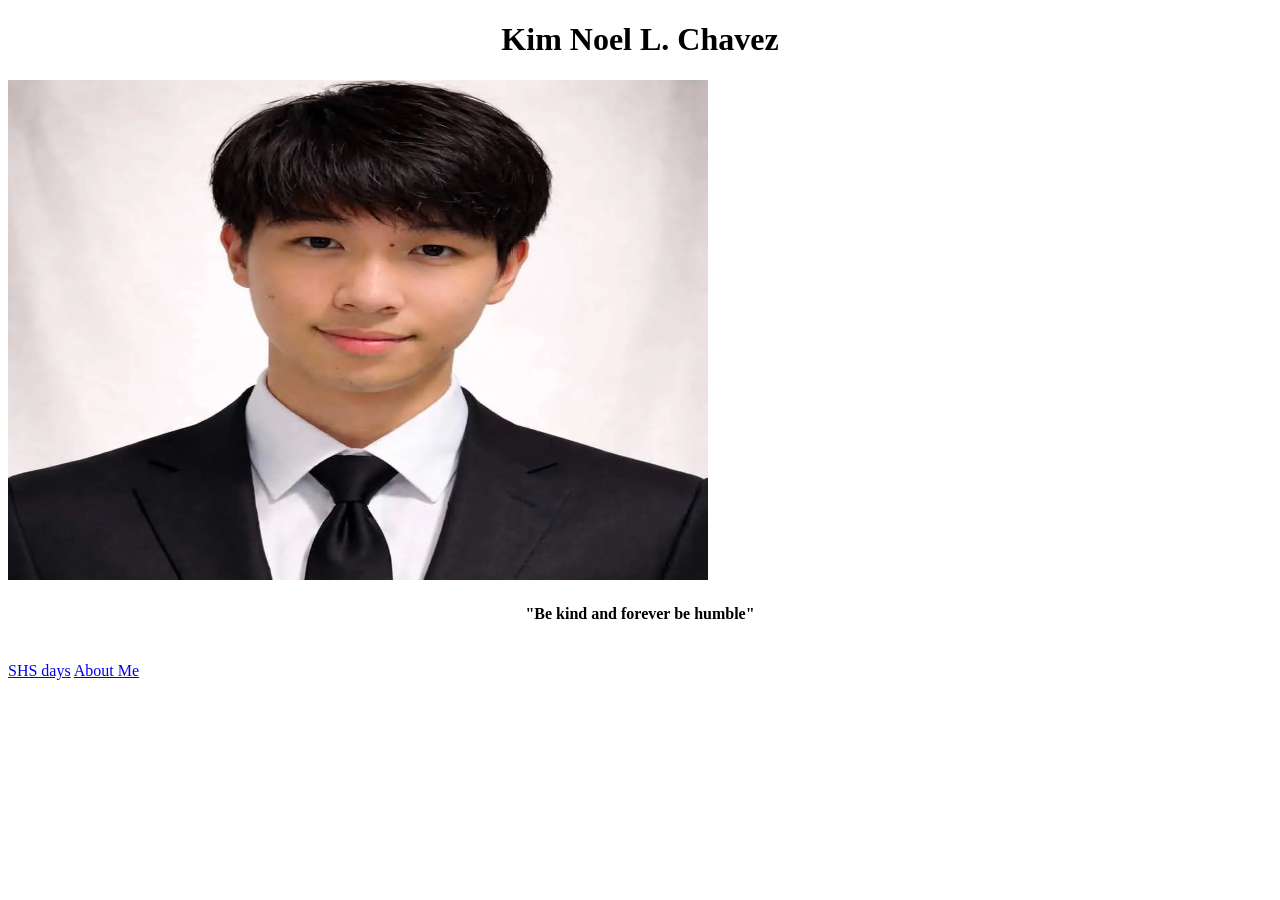
<file: index.html>
<!DOCTYPE html>
<html lang="EN">
<head>
    <title>Index</title>
    <link rel="stylesheet" type="text/css" href="KimChi.css">
</head>

<body>
    <h1>Kim Noel L. Chavez</h1>
        <img src="KimChi.webp">
     <h4>"Be kind and forever be humble"</h4>

 <br>
  <a href="KimChi.SHS Days.html">SHS days</a>
  <a href="KimChi.About Me.html">About Me</a>

</body>
</html>
</file>
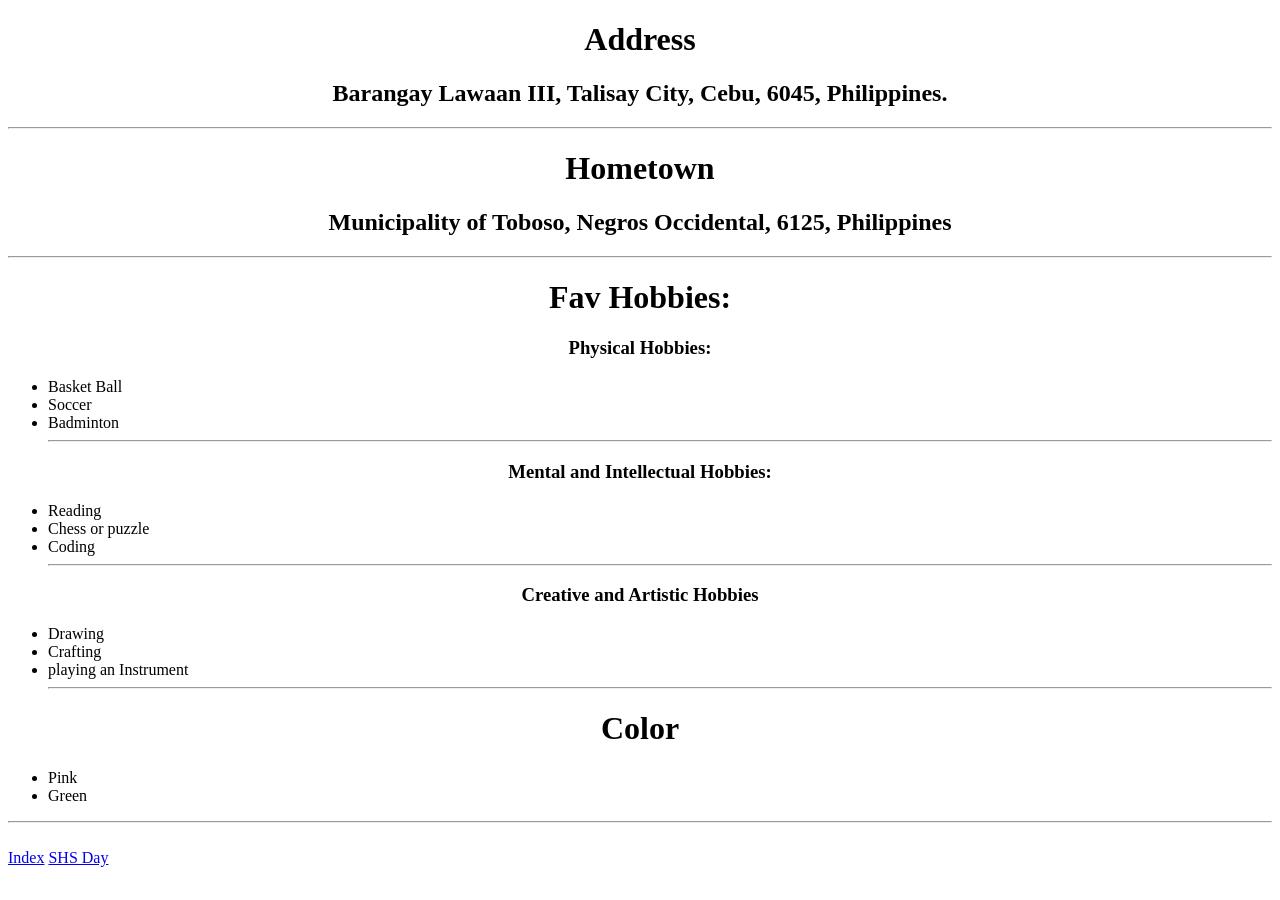
<file: KimChi.About Me.html>
<!DOCTYPE html>
<html lang="EN">
<head>
    <title>About KimChi</title>
    <link rel="stylesheet" type="text/css" href="KimChi.css">
</head>
<body>
    <h1>Address</h1>
    <h2>Barangay Lawaan III, Talisay City, Cebu, 6045, Philippines.</h2>
 <hr>
    <h1>Hometown</h1>
    <h2>Municipality of Toboso, Negros Occidental, 6125, Philippines</h2>
 <hr>
    <h1>Fav Hobbies:</h1>
    <h3>Physical Hobbies:</h3>
     <ul>
        <li>Basket Ball</li>
        <li>Soccer</li>
        <li>Badminton</li>
      <hr>
     </ul>
    <h3>Mental and Intellectual Hobbies:</h3>
     <ul>
        <li>Reading</li>
        <li>Chess or puzzle</li>
        <li>Coding</li>
      <hr>
     </ul>
    <h3>Creative and Artistic Hobbies</h3>
     <ul>
        <li>Drawing</li>
        <li>Crafting</li>
        <li>playing an Instrument</li>
      <hr>
     </ul>
    <h1>Color</h1>
     <ul>
      <li>Pink</li>
      <li>Green</li>
     </ul>
      <hr>

 <br>
  <a href="index.html">Index</a>
  <a href="KimChi.SHS Days.html">SHS Day</a>

</body>
</html>
</file>
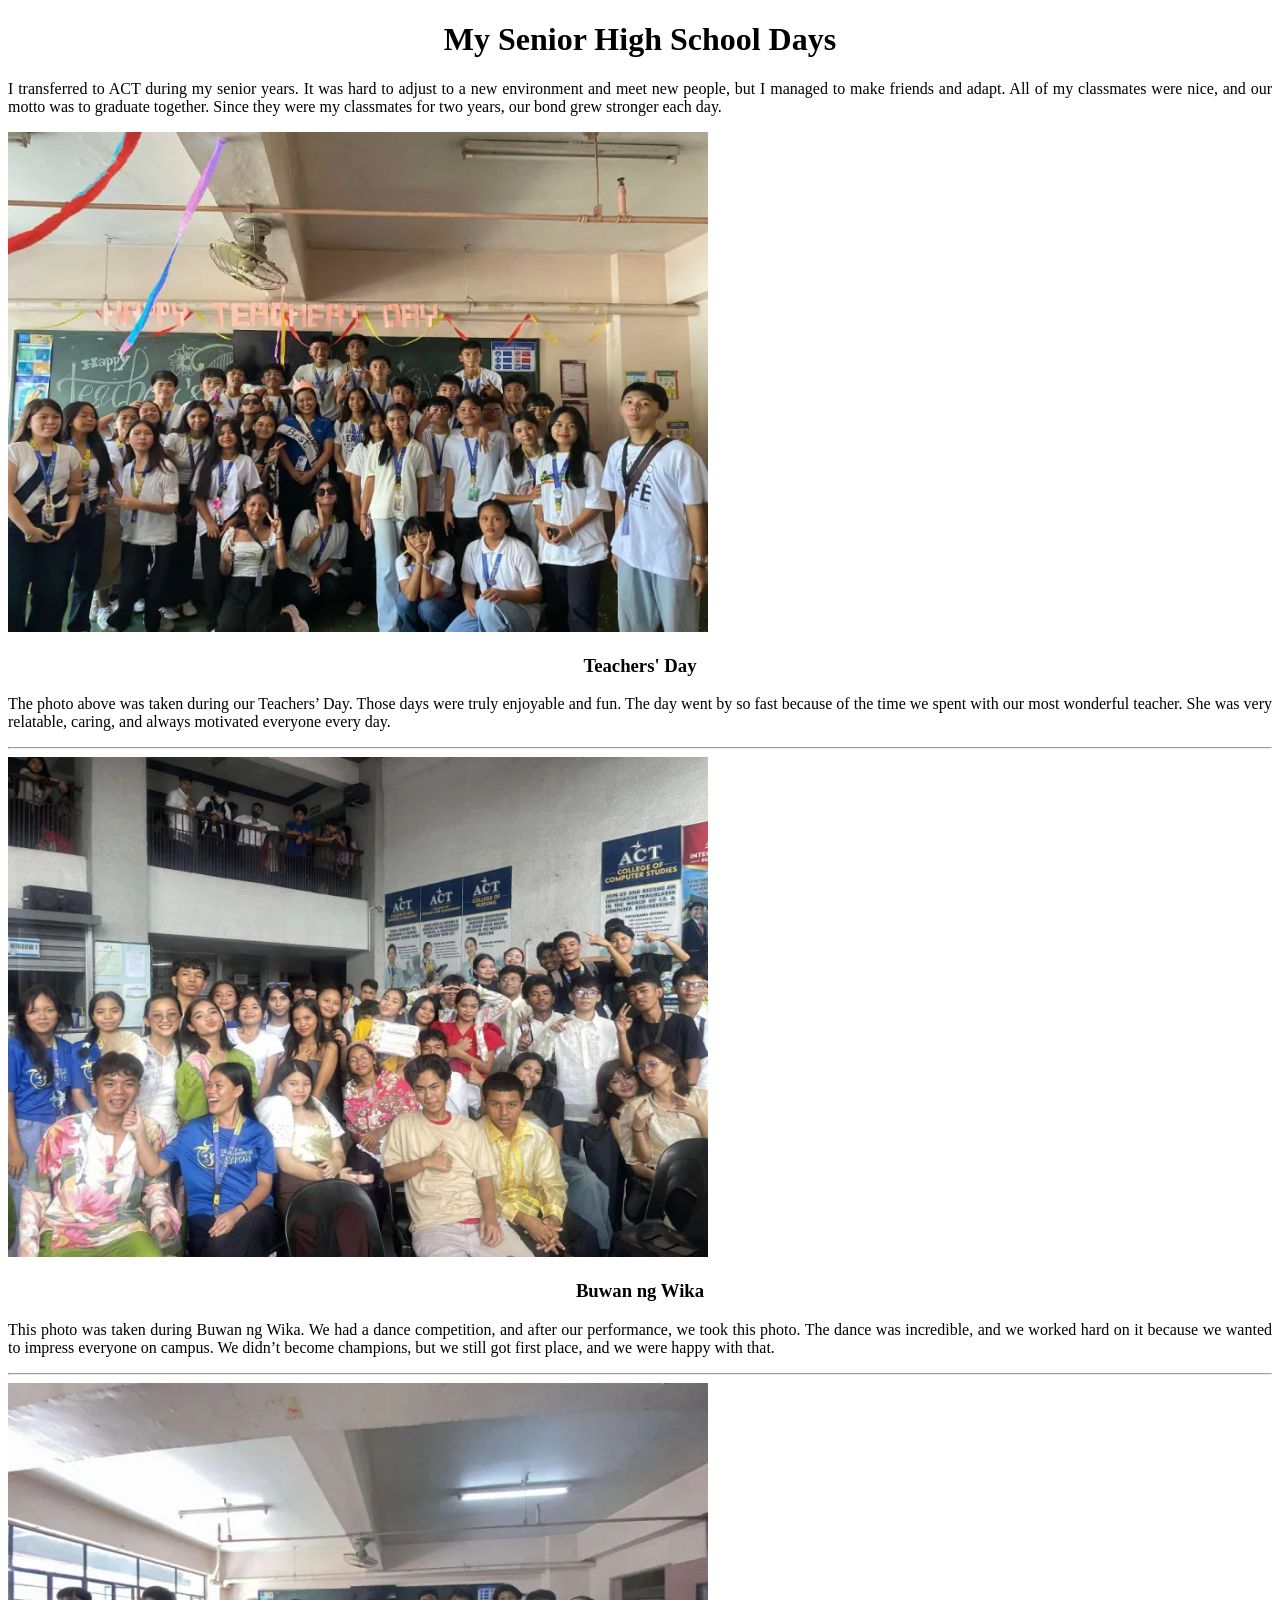
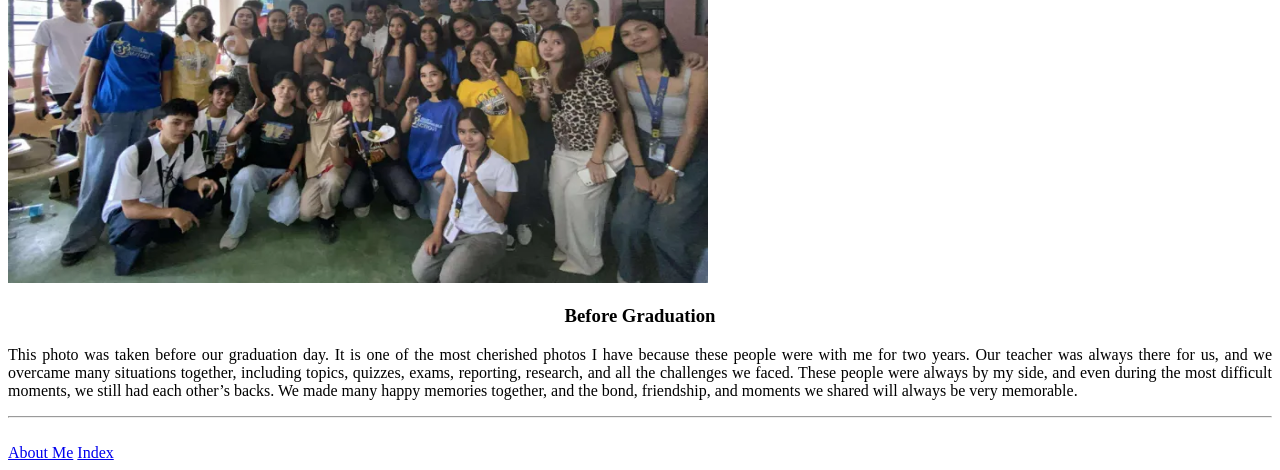
<file: KimChi.SHS Days.html>
<!DOCTYPE html>
<html lang="EN">
<head>
    <title>KimChi's SHS Days</title>
    <link rel="stylesheet" type="text/css" href="KimChi.css">
</head>

<body>
    <h1>My Senior High School Days</h1>
         <p> I transferred to ACT during my senior years. It was hard to adjust to a new environment and meet new people, but I managed to make friends and adapt. All of my classmates were nice, and our motto was to graduate together. Since they were my classmates for two years, our bond grew stronger each day. </p>

    <img src="1.webp" alt="SHS1">
    <h3>Teachers' Day</h3>
     <p>The photo above was taken during our Teachers’ Day. Those days were truly enjoyable and fun. The day went by so fast because of the time we spent with our most wonderful teacher. She was very relatable, caring, and always motivated everyone every day.</p>

    <hr>
    <img src="2.webp" alt="SHS2">
    <h3>Buwan ng Wika</h3>
     <p>This photo was taken during Buwan ng Wika. We had a dance competition, and after our performance, we took this photo. The dance was incredible, and we worked hard on it because we wanted to impress everyone on campus. We didn’t become champions, but we still got first place, and we were happy with that.</p>

   <hr> 
   <img src="3.webp" alt="SHS3">
    <h3>Before Graduation</h3>  
     <p>This photo was taken before our graduation day. It is one of the most cherished photos I have because these people were with me for two years. Our teacher was always there for us, and we overcame many situations together, including topics, quizzes, exams, reporting, research, and all the challenges we faced. These people were always by my side, and even during the most difficult moments, we still had each other’s backs. We made many happy memories together, and the bond, friendship, and moments we shared will always be very memorable.</p>
    <hr>
 
 <br>
  <a href="KimChi.About Me.html">About Me</a>
  <a href="index.html">Index</a>

</body>
</html>
</file>
<file: KimChi.css>
h1 {
    text-align: center;
        }

h2 {
    text-align: center;
        }

h3 {
    text-align: center;
        }

h4 {
    text-align: center;
        }

a {
    text-align: center;
        }

p {
    text-align: justify;
        }


img {
    width: 700px;
    height: 500px;
        }
</file>
